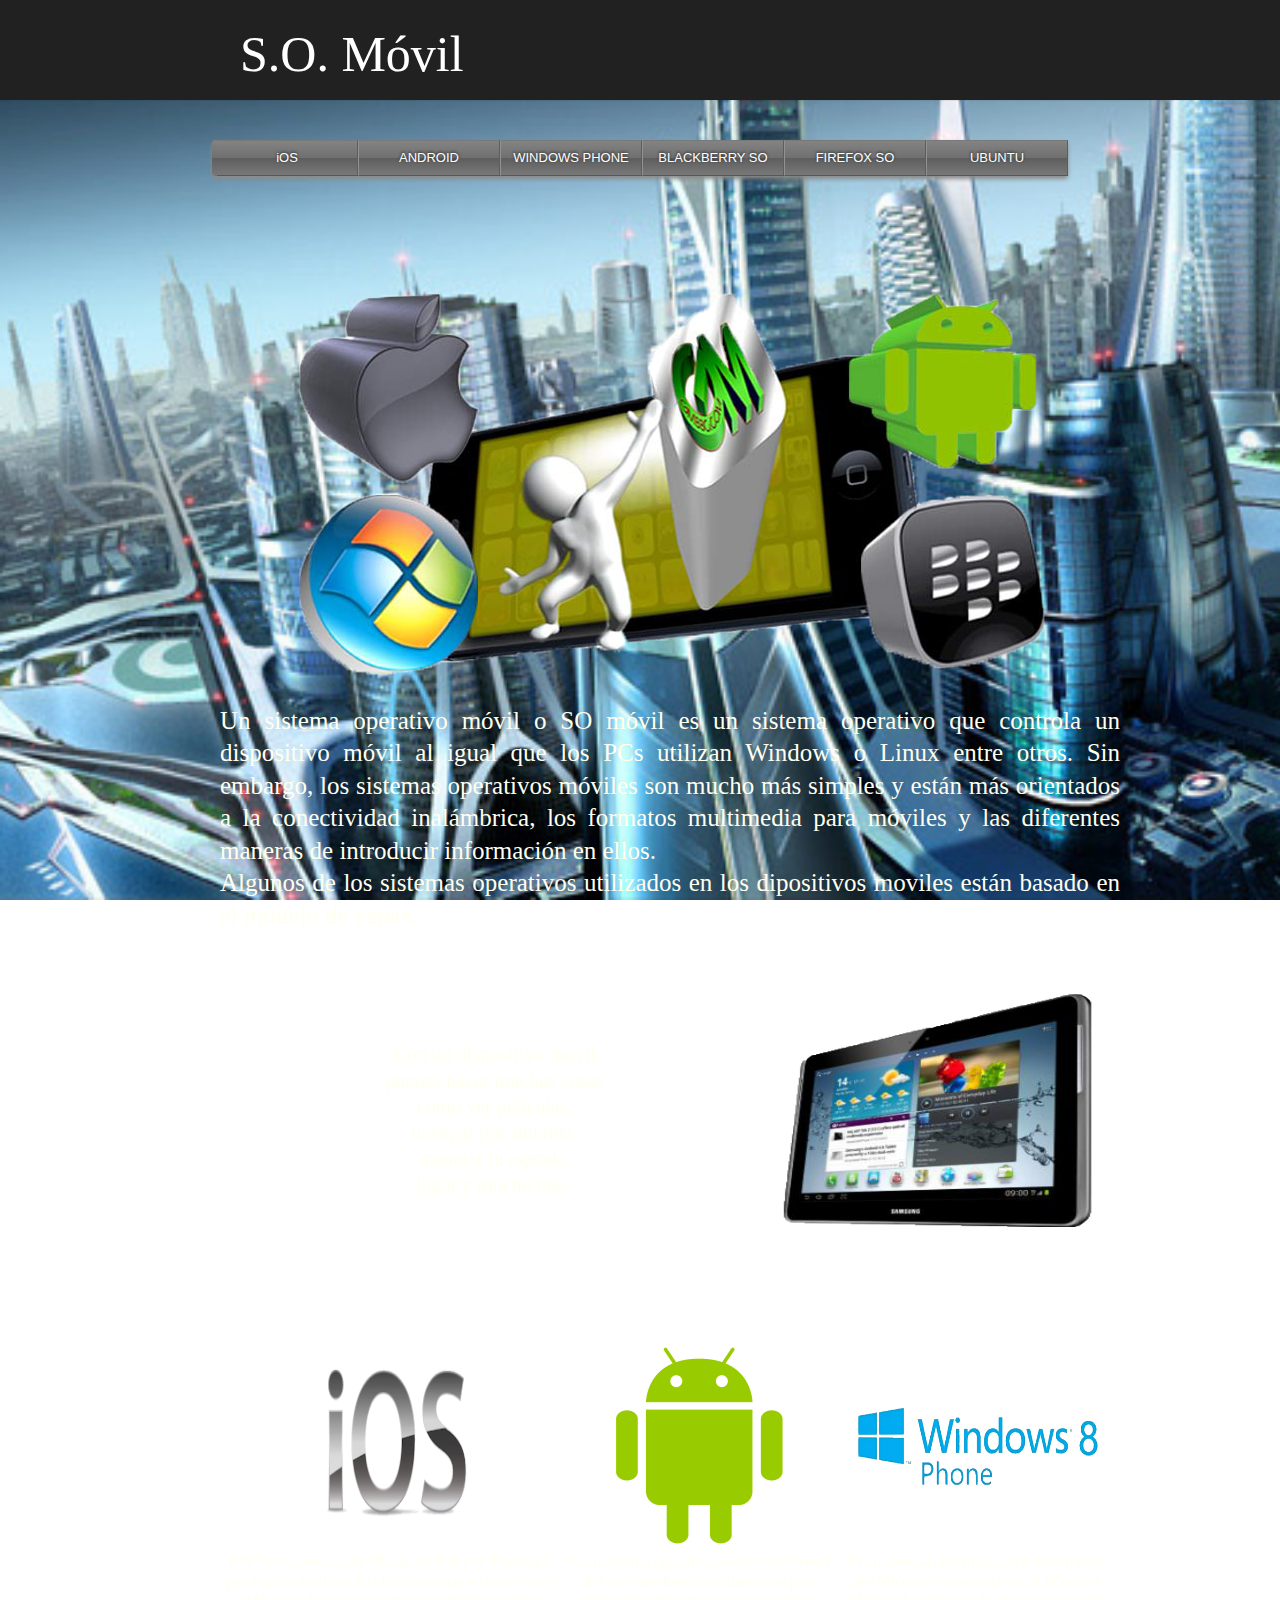
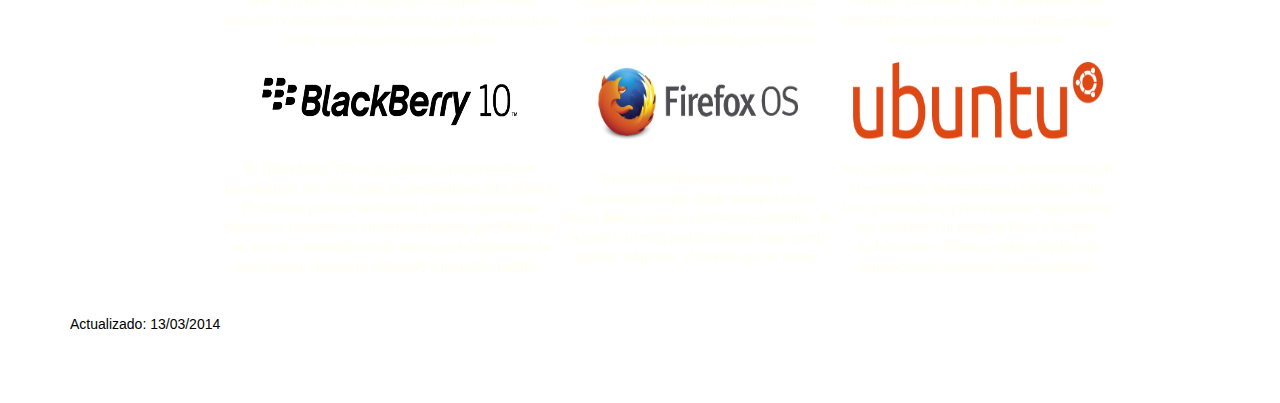
<file: proyecto-web/index.html>
<!DOCTYPE html> 
<html lang="en" >
    <head>
        <meta charset="utf-8" />
        <title>Mi proyecto web</title>
        <link href="css/estilos.css" rel="stylesheet"/>
        <link href="css/menu.css" rel="stylesheet"/>
		<link href="css/contenedor.css" rel="stylesheet"/>
    </head>
    <body>
	
        <header>
            <h2>S.O. Móvil</h2>
        </header>

        <ul id="nav">
            <li><a href="#">iOS</a>
                <ul>
                    <li><a href="#"><a href="iOS.html">Que es?</a></a></li>
                </ul>
            </li>
            <li><a href="#">ANDROID</a></li>
            <li><a href="#">WINDOWS PHONE</a></li>
            <li><a href="#">BLACKBERRY SO</a></li>
            <li><a href="#">FIREFOX SO</a></li>
            <li><a href="#">UBUNTU</a></li>
        </ul>
    
	
	<div id="contenido-general">
	
		<div id="publi-izquierda">
	  
		</div>
			<div id="cuerpo">
				<br/><br/>
				<center><img src="images/aplicacion-moviles.png"></center>
				<br />
				<p id="P1">
				Un sistema operativo móvil o SO móvil es un sistema operativo que controla un dispositivo móvil al igual 
				que los PCs utilizan Windows o Linux entre otros. Sin embargo, los sistemas operativos móviles son mucho 
				más simples y están más orientados a la conectividad inalámbrica, los formatos multimedia para móviles y 
				las diferentes maneras de introducir información en ellos.
				<br/>
				Algunos de los sistemas operativos utilizados en los dipositivos moviles están basado en el modelo de capas.</p>
				<br/><br/><br/>
				<img src="images/info.png" align="right" width="350px" height="250px"/><br/><br/><br/>
				<p id="P3">Con un dispositivo móvil <br/>
				puedes hacer muchas cosas<br/>
				como ver películas, <br/>
				navegar por Internet,<br/>
				manejar tu agenda, <br/>
				jugar y mucho más.
				</p>
				<br/><br/><br/><br/><br/><br/><br/><br/>
				
				<table>
				<tr>
					<td>
						<center><img src="images/ios.png" width="200px" height="200px"></center>
					</td>
					<td>
						<center><img src="images/android.png" width="200px" height="200px"></center>
					</td>
					<td>
						<center><img src="images/Windows-Phone.png" width="250px" height="100px"></center>
					</td>
				</tr>
				<tr>
					<td>
						<p>iOS 7 es la esencia del iPhone, el iPad y el iPod touch por muchos motivos. Es eficaz y elegante como nunca. 
						Más fácil de usar y seguro que cualquier versión anterior. Y tiene unas prestaciones con las que da gusto hacer hasta 
						las tareas más sencillas.</p>
					</td>
					<td>
						<p>Es un sistema operativo basado en el kernel 
						de Linux diseñado principalmente para dispositivos móviles con pantalla táctil, como teléfonos inteligentes o tabletas,
						inicialmente desarrollado por Android</p>
					</td>
					<td>
						<p>Es un sistema operativo móvil desarrollado por Microsoft como sucesor
						de Windows Mobile. A diferencia de su predecesor está enfocado en el mercado de consumo en lugar de en el mercado empresarial.</p>
					</td>
				</tr>
				<tr>
					<td>
						<center><img src="images/blackberry.jpg" width="300px" height="100px"></center>
					</td>
					<td>
						<center><img src="images/firefox.png" width="250px" height="100px"></center>
					</td>
					<td>
						<center><img src="images/ubuntu.png" width="250px" height="80px"></center>
					</td>
				</tr>
				<tr>
					<td>
						<p>El BlackBerry OS es un sistema operativo móvil desarrollado por RIM para los dispositivos BlackBerry.
						El sistema permite multitarea y tiene soporte para diferentes métodos de entrada adoptados por RIM para su uso 
						en computadoras de mano, particularmente la trackwheel, trackball, touchpad y pantallas táctiles.</p>
					</td>
					<td>
						<p>Firefox OS dispone de todas las características que desde siempre te han hecho desear tener un teléfono inteligente. 
						Se adapta a tu vida perfectamente para que tú puedas adaptarte al mundo que te rodea.</p>
					</td>
					<td>
						<p>Su contenido y aplicaciones se encuentran en el corazón de la experiencia Ubuntu - muy bien presentado y perfectamente 
						organizados por ámbitos. Un golpe le lleva a Scopes, Aplicaciones, Música, vídeo. Rejillas de aplicaciones obsoletos están
						acabados.</p>
					</td>
				</tr>
				</table>
				<br/><br/>
			</div>
				<footer>
					<time datetime="2014-03-13">
						Actualizado:
						<span class="fecha" itemprop="dateModified">13/03/2014</span> 
					</time>
				</footer>
	  	    
	<div id="publi-derecha">
	  
	</div>
	
	</div>
	  
    </body>
</html>
</file>
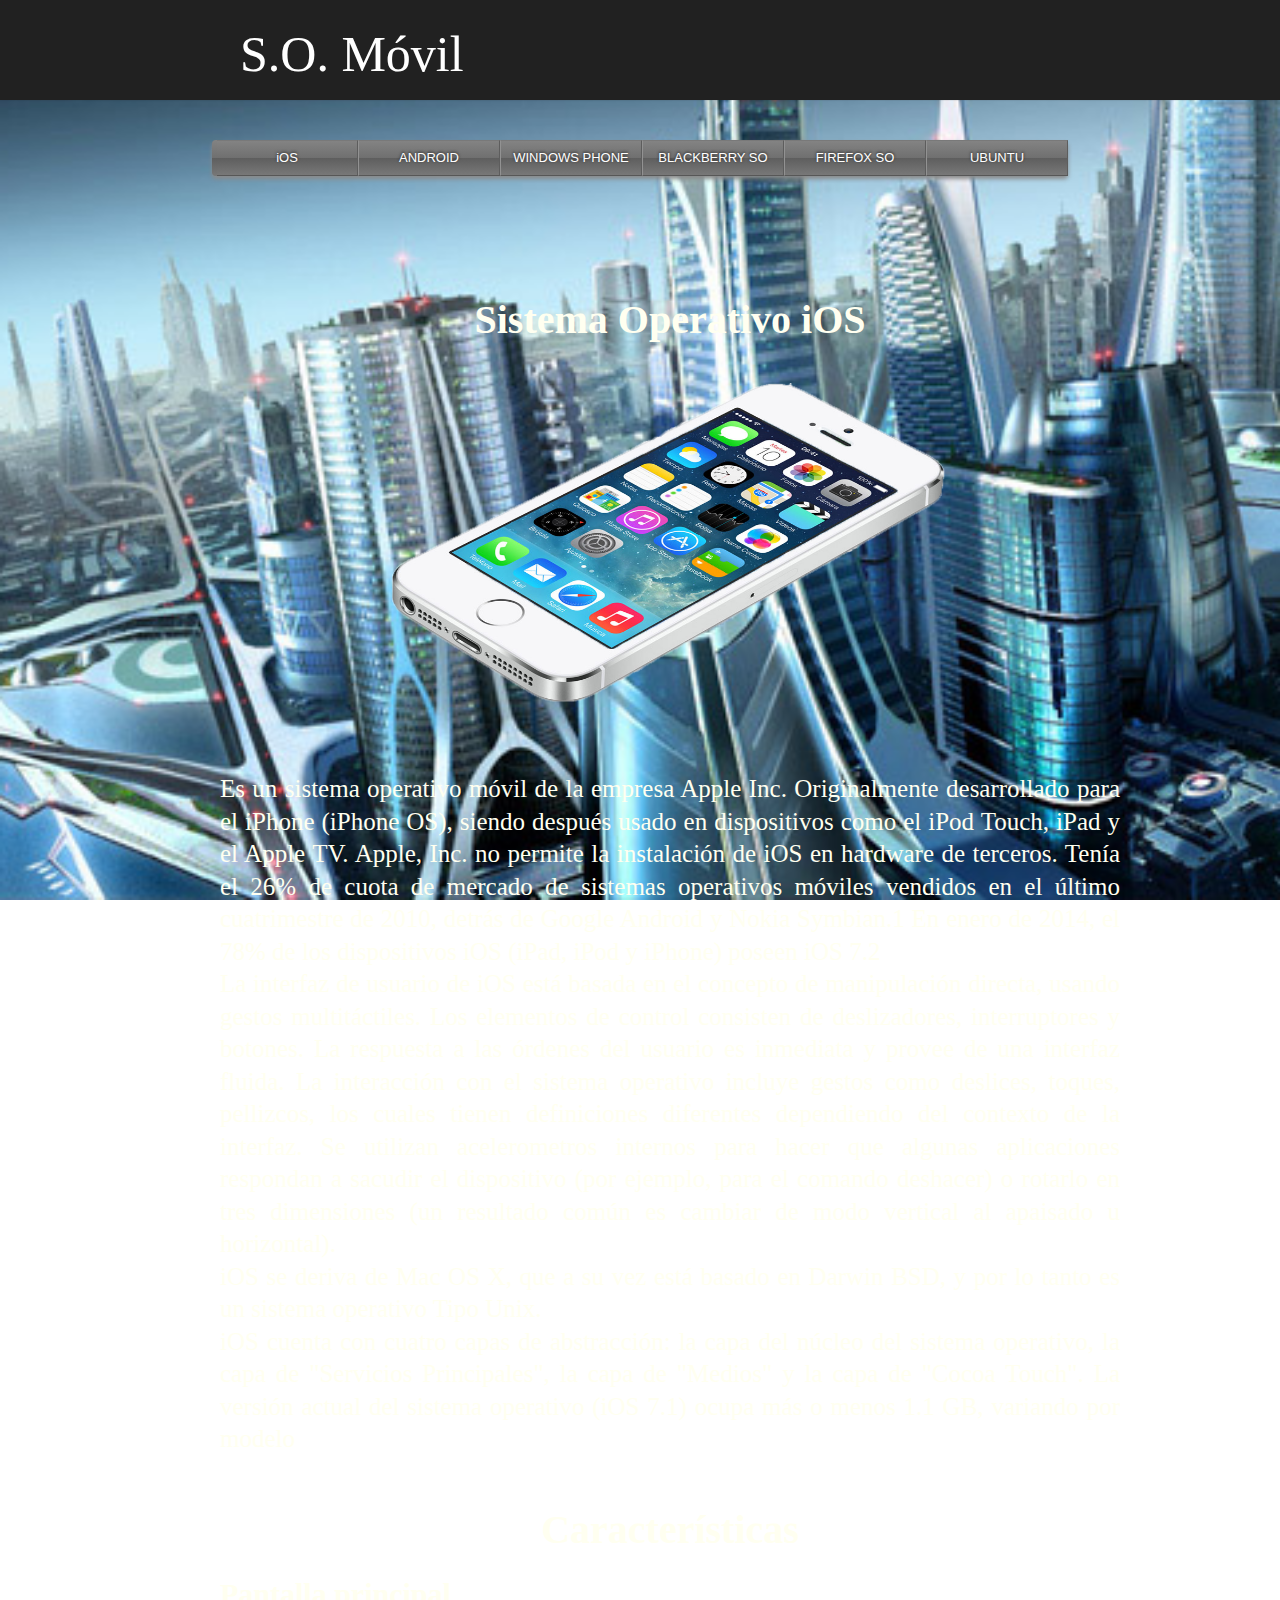
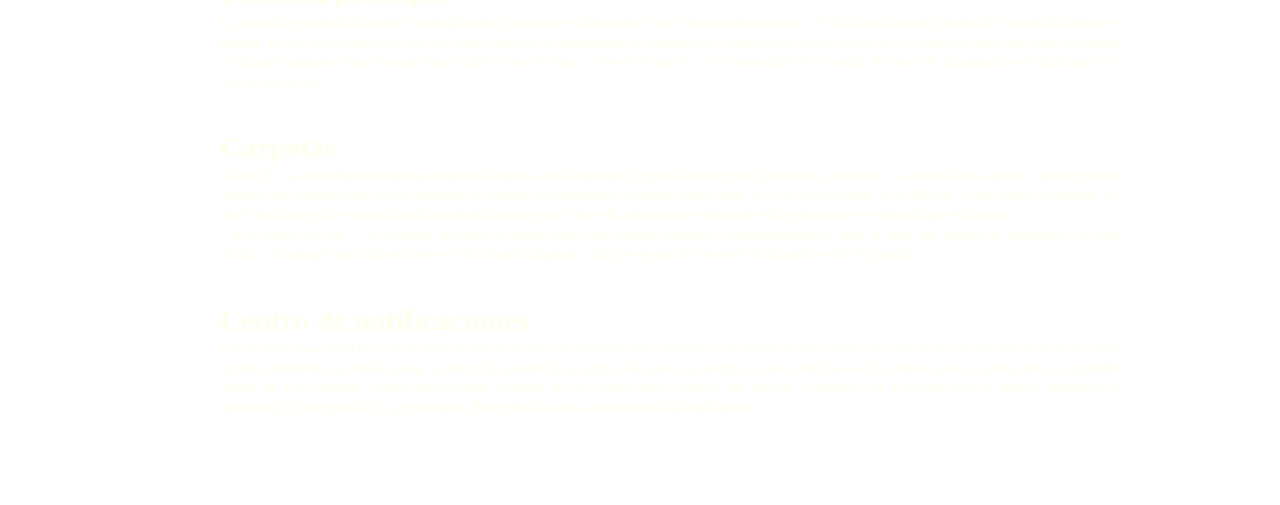
<file: proyecto-web/iOS.html>
<!DOCTYPE html> <!-- ETIQUETA DOCTYPE SIRVE PARA IDENTIFICAR EL TIPO DE DOCUMENTO -->
<html lang="en" >
    <head>
        <meta charset="utf-8" />
        <title>Mi proyecto web</title>
        <link href="css/estilos.css" rel="stylesheet" type="text/css" />
        <link href="css/menu.css" rel="stylesheet" type="text/css" />
		<link href="css/contenedor.css" rel="stylesheet" type="text/css" />
    </head>
    <body>
	
        <header>
            <h2>S.O. Móvil</h2>
        </header>

        <ul id="nav">
            <li><a href="#">iOS</a>
                <ul>
                    <li><a href="#"><a href="iOS.html">Que es?</a></a></li>
                </ul>
            </li>
            <li><a href="#">ANDROID</a></li>
            <li><a href="#">WINDOWS PHONE</a></li>
            <li><a href="#">BLACKBERRY SO</a></li>
            <li><a href="#">FIREFOX SO</a></li>
            <li><a href="#">UBUNTU</a></li>
        </ul>
    
	
	<div id="contenido-general">
	
			<div id="cuerpo">
				<br/>
				<h1 id="H1"> Sistema Operativo iOS </h1>
				<br/><br/>
				<center><img src="images/apple.png" width="616px" height="350px"></center>
				<br/><br/>
				<p id="P1">
				Es un sistema operativo móvil de la empresa Apple Inc. Originalmente desarrollado para el iPhone (iPhone OS),
				siendo después usado en dispositivos como el iPod Touch, iPad y el Apple TV. Apple, Inc. no permite la instalación de iOS
				en hardware de terceros. Tenía el 26% de cuota de mercado de sistemas operativos móviles vendidos en el último cuatrimestre 
				de 2010, detrás de Google Android y Nokia Symbian.1 En enero de 2014, el 78% de los dispositivos iOS (iPad, iPod y iPhone)
				poseen iOS 7.2
				<br />
				La interfaz de usuario de iOS está basada en el concepto de manipulación directa, usando gestos multitáctiles. 
				Los elementos de control consisten de deslizadores, interruptores y botones. La respuesta a las órdenes del usuario 
				es inmediata y provee de una interfaz fluida. La interacción con el sistema operativo incluye gestos como deslices,
				toques, pellizcos, los cuales tienen definiciones diferentes dependiendo del contexto de la interfaz. Se utilizan
				acelerometros internos para hacer que algunas aplicaciones respondan a sacudir el dispositivo (por ejemplo, para el comando deshacer)
				o rotarlo en tres dimensiones (un resultado común es cambiar de modo vertical al apaisado u horizontal).
				<br />
				iOS se deriva de Mac OS X, que a su vez está basado en Darwin BSD, y por lo tanto es un sistema operativo Tipo Unix.
				<br />
				iOS cuenta con cuatro capas de abstracción: la capa del núcleo del sistema operativo, la capa de "Servicios Principales",
				la capa de "Medios" y la capa de "Cocoa Touch". La versión actual del sistema operativo (iOS 7.1) ocupa más o menos 1.1 GB, variando por modelo</strong>
				</p>
				<br />	
				

				<h1 id="H2">Características</h1>
				<br/>
					<section><h1 id="H3"> Pantalla principal</h1>
						<br/><br/>
						<p id="P2">La pantalla principal (llamada «SpringBoard») es donde se ubican los iconos de las aplicaciones y el Dock en la parte inferior de
						la pantalla donde se pueden anclar aplicaciones de uso frecuente, aparece al desbloquear el dispositivo o presionar el botón de inicio. 
						La pantalla tiene una barra de estado en la parte superior para mostrar datos, tales como la hora, el nivel de batería, y la intensidad 
						de la señal. El resto de la pantalla está dedicado a la aplicación actual.</p>
						   
					</section>
					<br/><br/>
					<section><h1 id="H3">Carpetas</h1><br/></h1><br/>
						<p id="P2"> Con iOS 4 se introdujo un sistema simple de carpetas en el sistema. Se puede mover una aplicación sobre otra y
						se creará una carpeta, y así se pueden agregar más aplicaciones a esta mediante el mismo procedimiento. Pueden entrar hasta
						12 y 20 aplicaciones en el iPhone y iPad respectivamente. El título de la carpeta es seleccionado automáticamente por el tipo
						de aplicaciones dentro de ella, pero puede ser editado por el usuario.
						<br /> 
						Con la salida de iOS 7, la cantidad máxima de aplicaciones por carpeta aumentó considerablemente, pues al abrir una carpeta 
						se muestran 9 íconos (3x3), y al agregar más aplicacioess se van creando páginas a las que se pueden acceder deslizando sobre
						la pantalla.</p>
					</section>
					<br/><br/>
					<section><h1 id="H3">Centro de notificaciones</h1><br/></h1><br/>
						<p id="P2">Con la actualización iOS 5, el sistema de notificaciones se rediseñó por completo. Las notificaciones ahora se 
						colocan en un área por la cual se puede acceder mediante un desliz desde la barra de estado hacia abajo. Al hacer un toque 
						en una notificación el sistema abre la aplicación. La pantalla inicial de iOS contiene varias aplicaciones, algunas de las
						cuales están ocultas por defecto y pueden ser activadas por el usuario mediante la aplicación "Configuración", por ejemplo,
						Nike+iPod se debe activar desde tal aplicación.</p>
					</section>
					<br/>

	  	    </div>
		
	</div>
	  
    </body>
</html>
</file>
<file: proyecto-web/css/estilos.css>
*{
    margin:0;
    padding:0;
}
body {
	font:14px/1.3 Arial,sans-serif;
    background:url("../images/fondo.jpg") no-repeat center center fixed;

    -webkit-background-size: cover;
    -moz-background-size: cover;
    -o-background-size: cover;
    background-size: cover;
	
}
header {
    background-color:#212121;
    box-shadow: 0 -1px 2px #111111;
    color:#fff;
    display:block;
    height:100px;
    position:relative;
    width:100%;
    z-index:100;
}
header h2{
	font-family:Comic Sans MS;
    font-size:50px;
    font-weight:normal;
    left:50%;
    margin-left:-400px;
    padding:22px 0;
    position:absolute;
    width:540px;
}
header a.stuts,a.stuts:visited{
    border:none;
    text-decoration:none;
    color:#fcfcfc;
    font-size:14px;
    left:50%;
    line-height:31px;
    margin:23px 0 0 110px;
    position:absolute;
    top:0;
}
header .stuts span {
    font-size:22px;
    font-weight:bold;
    margin-left:5px;
}

section {
    
	font-size:15px;
	font-family:Comic Sans MS;
	color: #FFFFF0
}

h1#H1 {
	color:#FFFFF0;
	text-align:center;
	margin-top:30px;
	font-size:40px;
	font-family:Comic Sans MS;
}

h1#H2 {
	color:#FFFFF0;
	text-align:center;
	margin-top:30px;
	font-size:40px;
	font-family:Comic Sans MS;
}

h1#H3 {
	float:left;
}

p#P1{
	
    height: 400%;
	text-align: justify;
	text-justify: auto; 
	font-size:25px;
	font-family:Comic Sans MS;
	color:#FFFFF0;
}

p#P2{
	text-align: justify;
	text-justify: auto; 
	font-size:15px;
	font-family:Kristen ITC;
	
}

p#P3{
	text-align:center;
	font-size:20px;
	font-family:Kristen ITC;
	color:#FFFFF0;
	
}

table {
	text-align:center;
	font-size:15px;
	font-family:Comic Sans MS;
	color: #FFFFF0;
}
</file>
<file: proyecto-web/css/menu.css>
#nav,#nav ul {
    list-style: none outside none;
    margin: 0;
    padding: 0;
}
#nav {
    font-family: "Lucida Sans Unicode",Verdana,Arial,sans-serif;
    font-size: 13px;
    height: 36px;
    list-style: none outside none;
    margin: 40px auto;
    text-shadow: 0 -1px 3px #202020;
    width: 856px;

    /* border radius */
    -moz-border-radius: 4px;
    -webkit-border-radius: 4px;
    border-radius: 4px;

    /* box shadow */
    -moz-box-shadow: 0px 3px 3px #cecece;
    -webkit-box-shadow: 0px 3px 3px #cecece;
    box-shadow: 0 3px 4px #8b8b8b;

    /* gradient */
    background-image: -webkit-gradient(linear, left bottom, left top, color-stop(0, #787878), color-stop(0.5, #5E5E5E), color-stop(0.51, #707070), color-stop(1, #838383));
    background-image: -moz-linear-gradient(center bottom, #787878 0%, #5E5E5E 50%, #707070 51%, #838383 100%);
    background-color: #5f5f5f;
}
#nav li {
    border-bottom: 1px solid #575757;
    border-left: 1px solid #929292;
    border-right: 1px solid #5d5d5d;
    border-top: 1px solid #797979;
    display: block;
    float: left;
    height: 34px;
    position: relative;
    width: 140px;
}
#nav > li:first-child {
    border-left: 0 none;
    margin-left: 5px;
}
#nav ul {
    left: -9999px;
    position: absolute;
    top: -9999px;
    z-index: 2;
}
#nav ul li {
    background: none repeat scroll 0 0 #838383;
    box-shadow: 5px 5px 5px rgba(0, 0, 0, 0.5);
    width: 100%;
}
#nav li a {
    color: #FFFFFF;
    display: block;
    line-height: 34px;
    outline: medium none;
    text-align: center;
    text-decoration: none;

    /* gradient */
    background-image: -webkit-gradient(linear, left bottom, left top, color-stop(0, #787878), color-stop(0.5, #5E5E5E), color-stop(0.51, #707070), color-stop(1, #838383));
    background-image: -moz-linear-gradient(center bottom, #787878 0%, #5E5E5E 50%, #707070 51%, #838383 100%);
    background-color: #5f5f5f;
}

/* keyframes #animation */
@-webkit-keyframes animation {
    0% {
        -webkit-transform: scale(1);
    }
    30% {
        -webkit-transform: scale(1.2);
    }
    100% {
        -webkit-transform: scale(1.1);
    }
}
@-moz-keyframes animation {
    0% {
        -moz-transform: scale(1);
    }
    30% {
        -moz-transform: scale(1.2);
    }
    100% {
        -moz-transform: scale(1.1);
    }
}
#nav li > a:hover {
    /* CSS3 animation */
    -webkit-animation-name: animation;
    -webkit-animation-duration: 0.3s;
    -webkit-animation-timing-function: linear;
    -webkit-animation-iteration-count: 1;
    -webkit-animation-direction: normal;
    -webkit-animation-delay: 0;
    -webkit-animation-play-state: running;
    -webkit-animation-fill-mode: forwards;

    -moz-animation-name: animation;
    -moz-animation-duration: 0.3s;
    -moz-animation-timing-function: linear;
    -moz-animation-iteration-count: 1;
    -moz-animation-direction: normal;
    -moz-animation-delay: 0;
    -moz-animation-play-state: running;
    -moz-animation-fill-mode: forwards;
}
#nav li:hover ul {
    left: 0;
    top: 34px;
    width: 150px;
}
</file>
<file: proyecto-web/css/contenedor.css>
#contenido-general{
     width: 1200px;
	 margin:70px;
}
 
#publi-izquierda{
     width: 200px;
	 float:left;
	 
} 
 
#cuerpo{
      width: 900px;
	  margin:0 auto;
	  text-align:center;
}
 
#publi-derecha{
     width: 100px;
	 float:right;
	 
}
</file>
